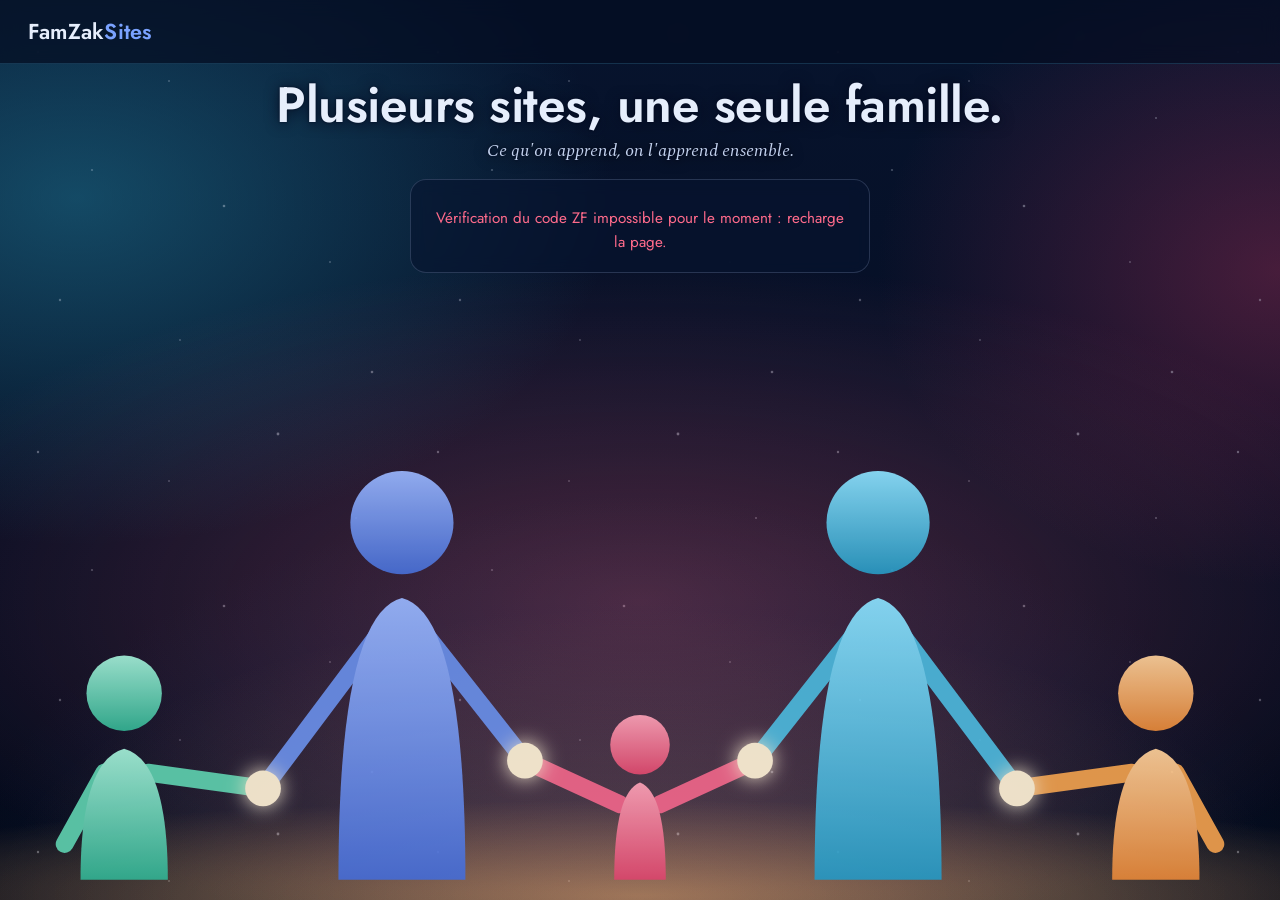
<file: index.html>
<!doctype html>
<html lang="fr">
<head>
  <meta charset="utf-8">
  <meta name="viewport" content="width=device-width, initial-scale=1, viewport-fit=cover">
  <meta name="description" content="FamZakSites : le portail de la famille qui regroupe nos sites.">
  <meta name="robots" content="noindex, nofollow">
  <title>FamZakSites</title>
  <link rel="preconnect" href="https://fonts.googleapis.com">
  <link rel="preconnect" href="https://fonts.gstatic.com" crossorigin>
  <link rel="stylesheet" href="https://fonts.googleapis.com/css2?family=Jost:wght@400;500;600&family=Spectral:ital,wght@0,400;1,400&display=swap">
  <link rel="stylesheet" href="style.css">
  <link rel="stylesheet" href="mur.css">
  <!-- Vérification des codes ZF (même liste que MathSite et RoutineSite) -->
  <script src="https://mikhub-dev.github.io/RoutineSite/famzak-verrou.js?v=6" data-portail="oui"></script>
  <!-- Mur des réussites : nombre de nouveautés dans l'en-tête -->
  <script src="https://mikhub-dev.github.io/RoutineSite/famzak-mur.js?v=1"></script>
</head>
<body>

  <!-- Fond : une famille unie, des cœurs qui montent -->
  <div class="fond" aria-hidden="true">
    <svg viewBox="0 0 1000 340" preserveAspectRatio="xMidYMax meet" xmlns="http://www.w3.org/2000/svg">
      <defs>
        <linearGradient id="gB" x1="0" y1="0" x2="0" y2="1"><stop offset="0" stop-color="#9db8ff"/><stop offset="1" stop-color="#4b6fd6"/></linearGradient>
        <linearGradient id="gC" x1="0" y1="0" x2="0" y2="1"><stop offset="0" stop-color="#8fe3ff"/><stop offset="1" stop-color="#2c9bc4"/></linearGradient>
        <linearGradient id="gO" x1="0" y1="0" x2="0" y2="1"><stop offset="0" stop-color="#ffd09a"/><stop offset="1" stop-color="#e8893a"/></linearGradient>
        <linearGradient id="gM" x1="0" y1="0" x2="0" y2="1"><stop offset="0" stop-color="#a6f0d9"/><stop offset="1" stop-color="#35b393"/></linearGradient>
        <linearGradient id="gR" x1="0" y1="0" x2="1" y2="1"><stop offset="0" stop-color="#ff6b8b"/><stop offset="1" stop-color="#ffb86b"/></linearGradient>
        <linearGradient id="gP" x1="0" y1="0" x2="0" y2="1"><stop offset="0" stop-color="#ffa3b8"/><stop offset="1" stop-color="#e0496e"/></linearGradient>
        <radialGradient id="sol"><stop offset="0" stop-color="#ffb86b" stop-opacity=".5"/><stop offset="1" stop-color="#ffb86b" stop-opacity="0"/></radialGradient>
        <radialGradient id="halo"><stop offset="0" stop-color="#ff6b8b" stop-opacity=".30"/><stop offset="1" stop-color="#ff6b8b" stop-opacity="0"/></radialGradient>
        <filter id="lueur" x="-50%" y="-50%" width="200%" height="200%">
          <feGaussianBlur stdDeviation="5" result="b"/>
          <feMerge><feMergeNode in="b"/><feMergeNode in="SourceGraphic"/></feMerge>
        </filter>
        <symbol id="coeur" viewBox="0 0 24 22"><path d="M12 21C4 14 1 10 1 6.5 1 3 3.8 1 6.5 1 9 1 11 2.5 12 4.5 13 2.5 15 1 17.5 1 20.2 1 23 3 23 6.5 23 10 20 14 12 21Z"/></symbol>
      </defs>

      <!-- lumière du foyer -->
      <ellipse cx="500" cy="338" rx="470" ry="48" fill="url(#sol)"/>
      <ellipse cx="500" cy="190" rx="410" ry="175" fill="url(#halo)"/>

      <!-- les bras : tout le monde se tient la main -->
      <g fill="none" stroke-width="9" stroke-linecap="round">
        <path d="M230 276 210 312" stroke="#5fcfae"/>
        <path d="M252 276 310 284" stroke="#5fcfae"/>
        <path d="M370 204 310 284" stroke="#6c8fe8"/>
        <path d="M390 204 442 270" stroke="#6c8fe8"/>
        <path d="M490 292 442 270" stroke="#f0668a"/>
        <path d="M510 292 558 270" stroke="#f0668a"/>
        <path d="M610 204 558 270" stroke="#4fb8dc"/>
        <path d="M630 204 690 284" stroke="#4fb8dc"/>
        <path d="M748 276 690 284" stroke="#f0a04e"/>
        <path d="M770 276 790 312" stroke="#f0a04e"/>
      </g>

      <!-- deux parents et trois enfants -->
      <g>
        <circle cx="240" cy="236" r="19" fill="url(#gM)"/>
        <path d="M218 330Q218 270 240 264 262 270 262 330Z" fill="url(#gM)"/>
        <circle cx="380" cy="150" r="26" fill="url(#gB)"/>
        <path d="M348 330Q348 196 380 188 412 196 412 330Z" fill="url(#gB)"/>
        <circle cx="500" cy="262" r="15" fill="url(#gP)"/>
        <path d="M487 330Q487 286 500 281 513 286 513 330Z" fill="url(#gP)"/>
        <circle cx="620" cy="150" r="26" fill="url(#gC)"/>
        <path d="M588 330Q588 196 620 188 652 196 652 330Z" fill="url(#gC)"/>
        <circle cx="760" cy="236" r="19" fill="url(#gO)"/>
        <path d="M738 330Q738 270 760 264 782 270 782 330Z" fill="url(#gO)"/>
      </g>

      <!-- mains jointes -->
      <g fill="#fff1d6" filter="url(#lueur)">
        <circle cx="310" cy="284" r="9"/><circle cx="442" cy="270" r="9"/><circle cx="558" cy="270" r="9"/><circle cx="690" cy="284" r="9"/>
      </g>

      <!-- petits cœurs qui montent -->
      <g>
        <g class="vole" style="--t:17s;--d:-11.84s;--dx:-18px"><use href="#coeur" x="299" y="288" width="16" height="14.7" fill="#ff5a7a"/></g>
        <g class="vole" style="--t:21s;--d:-9.51s;--dx:29px"><use href="#coeur" x="430" y="264" width="20" height="18.4" fill="#ffd09a"/></g>
        <g class="vole" style="--t:21s;--d:-10.92s;--dx:37px"><use href="#coeur" x="542" y="252" width="16" height="14.7" fill="#ffd09a"/></g>
        <g class="vole" style="--t:17s;--d:-6.49s;--dx:17px"><use href="#coeur" x="699" y="279" width="16" height="14.7" fill="#ff6b8b"/></g>
        <g class="vole" style="--t:19s;--d:-17.07s;--dx:-29px"><use href="#coeur" x="221" y="241" width="28" height="25.8" fill="#ffb86b"/></g>
        <g class="vole" style="--t:23s;--d:-11.30s;--dx:-18px"><use href="#coeur" x="261" y="216" width="22" height="20.2" fill="#ff5a7a"/></g>
        <g class="vole" style="--t:17s;--d:-4.81s;--dx:36px"><use href="#coeur" x="238" y="223" width="28" height="25.8" fill="#ffd09a"/></g>
        <g class="vole" style="--t:19s;--d:-10.06s;--dx:32px"><use href="#coeur" x="700" y="252" width="22" height="20.2" fill="#ff8fa8"/></g>
        <g class="vole" style="--t:23s;--d:-7.14s;--dx:28px"><use href="#coeur" x="807" y="211" width="22" height="20.2" fill="#ff5a7a"/></g>
        <g class="vole" style="--t:17s;--d:-15.33s;--dx:-23px"><use href="#coeur" x="779" y="259" width="36" height="33.1" fill="#ff6b8b"/></g>
      </g>
    </svg>
  </div>

  <header class="entete">
    <a class="nom-site" href="./">FamZak<b>Sites</b></a>
    <nav class="entete-liens" id="entete-liens" aria-label="Portail" hidden><a class="actif" href="./" aria-current="page">Les sites</a><a href="mur.html" id="lien-mur">Mur des réussites</a></nav>
  </header>

  <main>
    <section class="hero">
      <h1>Plusieurs sites, une seule famille.</h1>
      <p>Ce qu'on apprend, on l'apprend ensemble.</p>
    </section>

    <section class="acces" id="acces" hidden>
      <form class="acces-form" id="acces-form">
        <label for="acces-code">Ton code ZF</label>
        <div class="acces-ligne">
          <input id="acces-code" type="text" placeholder="CODE ZF" autocomplete="off" autocapitalize="characters" spellcheck="false" required>
          <button type="submit">Entrer</button>
        </div>
        <p class="acces-erreur" id="acces-erreur" role="alert"></p>
      </form>
      <p class="acces-ok" id="acces-ok" hidden></p>
    </section>

    <section class="grille" id="grille" aria-label="Les sites" hidden>
      <a class="carte math" href="https://mikhub-dev.github.io/MathSite/">
        <span class="pastille" aria-hidden="true">Ω</span>
        <h2>MathSite</h2>
        <p>Alpha Omega Math, une encyclopédie scientifique : niveaux, exercices, évaluations, axiomes et concours.</p>
        <span class="aller">Ouvrir le site →</span>
      </a>
      <a class="carte quantum" href="https://mikhub-dev.github.io/QuantumSite/">
        <span class="pastille" aria-hidden="true">ψ</span>
        <h2>QuantumSite</h2>
        <p>Aide-mémoire sur la physique quantique, les mathématiques et l'informatique : fiches, spin, solide, quasiparticules et dictionnaire.</p>
        <span class="aller">Ouvrir le site →</span>
      </a>
      <a class="carte routine" href="https://mikhub-dev.github.io/RoutineSite/">
        <span class="pastille" aria-hidden="true">30'</span>
        <h2>RoutineSite</h2>
        <p>Un rituel de 30 minutes par jour : deux parcours de 100 jours, Probabilités et Technologie numérique.</p>
        <span class="aller">Ouvrir le site →</span>
      </a>
      <a class="carte culture" href="https://mikhub-dev.github.io/CultureGSite/">
        <span class="pastille" aria-hidden="true">G</span>
        <h2>CultureGSite</h2>
        <p>Neuf thèmes et des fiches de lecture : santé, économie, sciences, informatique, études, philosophie et langue.</p>
        <span class="aller">Ouvrir le site →</span>
      </a>
      <a class="carte ia" href="https://mikhub-dev.github.io/IASite/">
        <span class="pastille" aria-hidden="true">∇</span>
        <h2>IASite</h2>
        <p>Construire une IA de zéro : le micro-GPT en 15 étapes, l'attention, les agents et le MCP, avec ateliers, frise et dictionnaire.</p>
        <span class="aller">Ouvrir le site →</span>
      </a>
      <a class="carte morpho" href="https://mikhub-dev.github.io/MorphoSite/">
        <span class="pastille" aria-hidden="true">φ</span>
        <h2>MorphoSite</h2>
        <p>Les mathématiques des transformations : 32 projets concrets, du drone au GPS, avec les questions à se poser, des réponses simples et les maths derrière.</p>
        <span class="aller">Ouvrir le site →</span>
      </a>
    </section>
  </main>

  <script>
  /* Verrou simple : les sites ne s'ouvrent qu'avec un code ZF existant (voir famzak-verrou.js sur RoutineSite).
     Le code est gardé sur l'appareil. Il n'est jamais mis dans un lien : au clic vers un site, un jeton chiffré de 5 minutes
     (donné par le serveur de RoutineSite) est joint à l'adresse et effacé à l'arrivée. */
  (function () {
    var V = window.FamZakVerrou;
    var acces = document.getElementById("acces"), form = document.getElementById("acces-form"), ok = document.getElementById("acces-ok");
    var grille = document.getElementById("grille"), erreur = document.getElementById("acces-erreur"), champ = document.getElementById("acces-code");
    var CLASSES = { "5e": "5e", "seconde": "Seconde", "famille": "Famille" };
    var retour = new URLSearchParams(location.search).get("retour");
    if (retour && !/^https:\/\/mikhub-dev\.github\.io\//.test(retour)) retour = null;   // retour seulement vers les sites de la famille
    var relie = false;
    function ouvrir(a) {
      if (retour) { V.aller(retour, a, null, true); return; }
      if (!relie && V.relier) { relie = true; V.relier(V.SITES, V.lire); }   // liens propres, jeton ajouté au clic
      form.hidden = true; ok.hidden = false; grille.hidden = false;
      murNouveautes();
      // Affiche le prénom (déchiffré avec le code par famzak-verrou.js), jamais le code ZF.
      ok.innerHTML = "Connecté : <b id=\"acces-nom\"></b> (" + (CLASSES[a.classe] || a.classe) + ") · <button type=\"button\" id=\"acces-changer\">Changer de code</button>";
      var nom = document.getElementById("acces-nom");
      nom.textContent = a.prenom || "…";
      if (!a.prenom && V.prenom) V.prenom(a.code).then(function (p) { nom.textContent = p || "code ZF valide"; });
      // Changer de code = se déconnecter partout : le portail oublie le code, puis les 6 sites l'oublient aussi (#fz-sortie)
      document.getElementById("acces-changer").onclick = function () { V.oublier(); location.href = "https://mikhub-dev.github.io/RoutineSite/#fz-sortie"; };
    }
    // Lien vers le mur des réussites, avec le nombre de réussites des autres arrivées depuis la dernière visite du mur.
    function murNouveautes() {
      $liens.hidden = false;
      var M = window.FamZakMur; if (!M) return;
      var vu = ""; try { vu = localStorage.getItem("famzak:mur:vu") || ""; } catch (e) {}
      M.lire(60).then(function (d) {
        var n = (d.reussites || []).filter(function (r) { return !r.moi && !r.cache && (!vu || r.date > vu); }).length;
        if (!n) return;
        var s = document.createElement("span"); s.className = "nouveau"; s.textContent = n > 9 ? "9+" : String(n);
        s.title = n + " nouvelle" + (n > 1 ? "s" : "") + " réussite" + (n > 1 ? "s" : "") + " de la famille";
        document.getElementById("lien-mur").appendChild(s);
      }, function () {});
    }
    var $liens = document.getElementById("entete-liens");
    if (!V) {   // vérification indisponible (réseau) : rien ne s'ouvre sans code ZF
      acces.hidden = false; form.innerHTML = "<p class=\"acces-erreur\">Vérification du code ZF impossible pour le moment : recharge la page.</p>"; return;
    }
    acces.hidden = false;
    if (retour) { var p = document.createElement("p"); p.className = "acces-info"; p.textContent = "Entre ton code ZF pour continuer vers la page demandée."; form.insertBefore(p, form.firstChild); }
    form.addEventListener("submit", function (e) {
      e.preventDefault(); erreur.textContent = "";
      V.verifier(champ.value).then(function (a) {
        if (!a) { erreur.textContent = "Ce code ZF n'existe pas. Vérifie-le et réessaie."; champ.select(); return; }
        V.ecrire(a); ouvrir(a);
      });
    });
    // Déconnexion faite sur un site (ou retour de la déconnexion des sites) : on oublie le code ici aussi
    if (/(^#|&)fz-sortie(&|$)/.test(location.hash)) {
      V.oublier();
      try { history.replaceState(null, "", location.pathname + location.search); } catch (e) {}
      champ.focus(); return;
    }
    // Accès venu d'un des 6 sites (lien « ← FamZakSites ») : #fz=j.<jeton>
    var recu = V.lireAdresse ? V.lireAdresse() : undefined;
    if (recu !== undefined) {
      recu.then(function (a) { if (a) { V.ecrire(a); ouvrir(a); } else { var d = V.lire(); if (d) ouvrir(d); else champ.focus(); } });
      return;
    }
    var deja = V.lire();
    if (deja) ouvrir(deja); else champ.focus();
  })();
  </script>

</body>
</html>
</file>
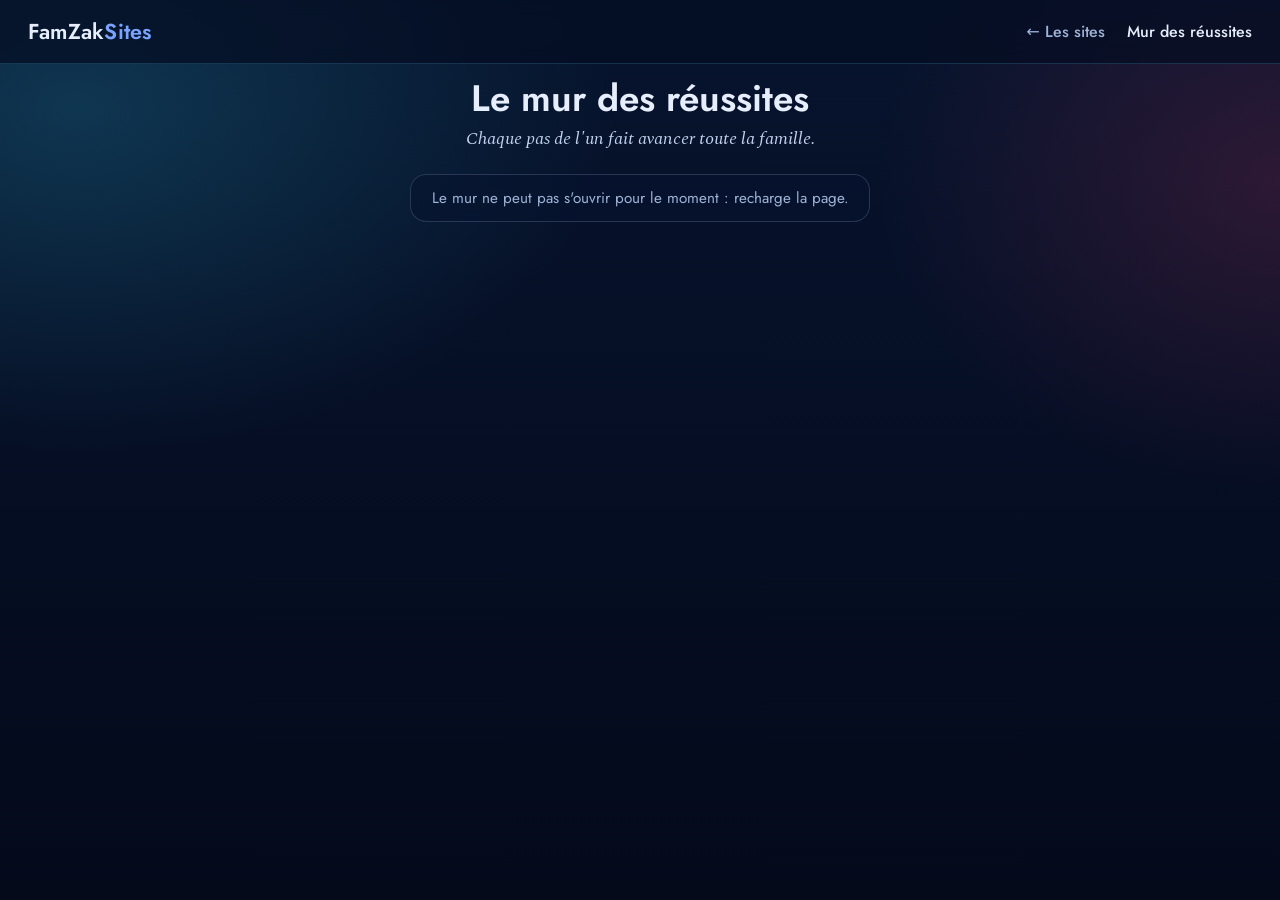
<file: mur.html>
<!doctype html>
<html lang="fr">
<head>
  <meta charset="utf-8">
  <meta name="viewport" content="width=device-width, initial-scale=1, viewport-fit=cover">
  <meta name="description" content="Le mur des réussites de la famille FamZakSites.">
  <meta name="robots" content="noindex, nofollow">
  <title>Mur des réussites · FamZakSites</title>
  <link rel="preconnect" href="https://fonts.googleapis.com">
  <link rel="preconnect" href="https://fonts.gstatic.com" crossorigin>
  <link rel="stylesheet" href="https://fonts.googleapis.com/css2?family=Jost:wght@400;500;600&family=Spectral:ital,wght@0,400;1,400&display=swap">
  <link rel="stylesheet" href="style.css">
  <link rel="stylesheet" href="mur.css">
  <!-- Vérification des codes ZF (même liste que MathSite et RoutineSite) -->
  <script src="https://mikhub-dev.github.io/RoutineSite/famzak-verrou.js?v=6" data-portail="oui"></script>
  <!-- Mur des réussites : lecture, « Bravo », cacher (serveur de RoutineSite) -->
  <script src="https://mikhub-dev.github.io/RoutineSite/famzak-mur.js?v=1"></script>
</head>
<body class="page-mur">

  <header class="entete">
    <a class="nom-site" href="./">FamZak<b>Sites</b></a>
    <nav class="entete-liens" aria-label="Portail"><a href="./">← Les sites</a><a class="actif" href="mur.html" aria-current="page">Mur des réussites</a></nav>
  </header>

  <main>
    <p class="mur-connecte" id="connecte" hidden></p>
    <header class="mur-tete">
      <h1>Le mur des réussites</h1>
      <p>Chaque pas de l'un fait avancer toute la famille.</p>
    </header>

    <section class="acces" id="acces" hidden>
      <p class="acces-ok" id="acces-message"></p>
    </section>

    <div id="mur" hidden>
      <div class="mur-filtres" role="toolbar" aria-label="Filtrer le mur">
        <div class="filtres-ligne" id="filtre-prenoms"></div>
        <div class="filtres-ligne" id="filtre-sites"></div>
      </div>
      <div class="mur-corps">
        <aside class="mur-cote" aria-label="La famille cette semaine">
          <div class="bloc defi" id="defi"></div>
          <div class="bloc" id="series"></div>
          <div class="bloc" id="mois"></div>
        </aside>
        <div class="fil" id="fil" aria-live="polite"></div>
      </div>
    </div>
  </main>

  <script>
  /* Mur des réussites : lit le mur sur le serveur de RoutineSite (famzak-mur.js) avec le code ZF gardé par le portail.
     N'affiche que des prénoms : le serveur ne renvoie jamais de code ZF. */
  (function () {
    var V = window.FamZakVerrou, M = window.FamZakMur;
    var $ = function (id) { return document.getElementById(id); };
    var CLASSES = { "5e": "5e", "seconde": "Seconde", "famille": "Famille" };
    var ORDRE = ["mathsite", "quantumsite", "routinesite", "culturegsite", "iasite", "morphosite"];
    var CLASSE_SITE = { mathsite: "s-math", quantumsite: "s-quantum", routinesite: "s-routine", culturegsite: "s-culture", iasite: "s-ia", morphosite: "s-morpho" };
    // Couleurs des cinq personnages du fond de l'accueil ; un autre prénom prend une couleur calculée.
    var TEINTES = [["#a6f0d9", "#35b393"], ["#9db8ff", "#4b6fd6"], ["#8fe3ff", "#2c9bc4"], ["#ffa3b8", "#e0496e"], ["#ffd09a", "#e8893a"]];
    var PLACE = { MARC: 0, MIKAEL: 1, PAPA: 2, VIKA: 3, MAXIME: 4 };
    var COEUR = '<svg viewBox="0 0 24 22" aria-hidden="true"><path d="M12 21C4 14 1 10 1 6.5 1 3 3.8 1 6.5 1 9 1 11 2.5 12 4.5 13 2.5 15 1 17.5 1 20.2 1 23 3 23 6.5 23 10 20 14 12 21Z"/></svg>';
    var esc = M ? M.esc : function (s) { return String(s); };
    var donnees = null, filtrePrenom = "", filtreSite = "", montres = 30;

    function teinte(p) {
      var i = PLACE[p];
      if (i === undefined) { i = 0; for (var k = 0; k < p.length; k++) i = (i * 31 + p.charCodeAt(k)) % TEINTES.length; }
      return "linear-gradient(" + TEINTES[i][0] + ", " + TEINTES[i][1] + ")";
    }
    var INITIALES = { MARC: "Ma", MIKAEL: "Mi", PAPA: "Pa", VIKA: "Vi", MAXIME: "Mx" };
    function initiales(p) { return INITIALES[p] || (p.length > 2 ? p.charAt(0) + p.charAt(1).toLowerCase() : p); }
    function avatar(p) { return '<span class="av" style="--av:' + teinte(p) + '" aria-hidden="true">' + esc(initiales(p)) + "</span>"; }
    function message(t) { $("mur").hidden = true; $("acces").hidden = false; $("acces-message").innerHTML = t; }

    function jourDe(iso) {
      var d = new Date(iso), auj = new Date(), hier = new Date(); hier.setDate(auj.getDate() - 1);
      var long = d.toLocaleDateString("fr-FR", { weekday: "long", day: "numeric", month: "long" });
      if (d.toDateString() === auj.toDateString()) return "Aujourd'hui · " + long;
      if (d.toDateString() === hier.toDateString()) return "Hier · " + long;
      return long.charAt(0).toUpperCase() + long.slice(1);
    }
    function heure(iso) {
      var d = new Date(iso), auj = new Date();
      if (d.toDateString() === auj.toDateString()) return M.ilYa(iso);
      return "à " + d.toLocaleTimeString("fr-FR", { hour: "2-digit", minute: "2-digit" }).replace(":", " h ");
    }

    function filtres() {
      var prenoms = [];
      donnees.reussites.forEach(function (r) { if (prenoms.indexOf(r.prenom) < 0) prenoms.push(r.prenom); });
      donnees.series.forEach(function (s) { if (prenoms.indexOf(s.prenom) < 0) prenoms.push(s.prenom); });
      prenoms.sort(function (a, b) { return (PLACE[a] === undefined ? 9 : PLACE[a]) - (PLACE[b] === undefined ? 9 : PLACE[b]) || a.localeCompare(b); });
      $("filtre-prenoms").innerHTML = '<button type="button" class="puce" data-p="" aria-pressed="' + (!filtrePrenom) + '">Toute la famille</button>' +
        prenoms.map(function (p) { return '<button type="button" class="puce" data-p="' + esc(p) + '" aria-pressed="' + (filtrePrenom === p) + '">' + avatar(p) + esc(p) + "</button>"; }).join("");
      $("filtre-sites").innerHTML = '<button type="button" class="puce" data-s="" aria-pressed="' + (!filtreSite) + '">Tous les sites</button>' +
        ORDRE.map(function (s) { return '<button type="button" class="puce ' + CLASSE_SITE[s] + '" data-s="' + s + '" aria-pressed="' + (filtreSite === s) + '"><i></i>' + M.SITES[s].nom + "</button>"; }).join("");
    }

    function fil() {
      var liste = donnees.reussites.filter(function (r) { return (!filtrePrenom || r.prenom === filtrePrenom) && (!filtreSite || r.site === filtreSite); });
      if (!liste.length) {
        $("fil").innerHTML = '<p class="mur-vide">' + (donnees.reussites.length ? "Rien pour ce filtre pour le moment." : "Le mur est encore vide : la prochaine réussite de la famille s'affichera ici.") + "</p>";
        return;
      }
      var h = "", jour = "";
      liste.slice(0, montres).forEach(function (r) {
        var j = jourDe(r.date);
        if (j !== jour) { jour = j; h += '<h2 class="jour">' + esc(j) + "</h2>"; }
        var s = M.SITES[r.site] || { nom: r.site, symbole: "•" };
        var medaille = r.grande && !/badge/.test(r.texte) ? (r.site === "mathsite" ? "🏆" : "🏅") : "";
        h += '<article class="reussite ' + (CLASSE_SITE[r.site] || "") + (r.grande ? " grande" : "") + (r.cache ? " cachee" : "") + '">' +
          '<span class="pastille" aria-hidden="true">' + esc(s.symbole) + "</span>" +
          '<div class="r-corps"><p class="r-titre"><b>' + esc(r.prenom) + "</b> " + M.texteHtml(r.texte) + "</p>" +
          '<p class="r-meta"><span class="r-site">' + esc(s.nom) + "</span>" + (r.detail ? " · " + M.texteHtml(r.detail) : "") + " · " + esc(heure(r.date)) + (r.cache ? " · cachée aux autres" : "") + "</p></div>" +
          (medaille ? '<span class="r-medaille" aria-hidden="true">' + medaille + "</span>" : "") +
          '<div class="r-actions">' +
          (r.moi
            ? (r.bravos ? '<span class="bravo recu" title="Les « Bravo » de la famille">' + COEUR + '<span class="bravo-mot">Bravo · </span>' + r.bravos + "</span>" : "") +
              '<button type="button" class="r-cacher" data-cacher="' + esc(r.id) + '" data-etat="' + (r.cache ? "1" : "") + '" title="' + (r.cache ? "Remontrer cette réussite à la famille" : "Cacher cette réussite aux autres") + '">' + (r.cache ? "👁" : "🙈") + '<span class="r-cacher-mot"> ' + (r.cache ? "Remontrer" : "Cacher") + "</span></button>"
            : '<button type="button" class="bravo" data-bravo="' + esc(r.id) + '" aria-pressed="' + r.jaiDitBravo + '" aria-label="Dire bravo à ' + esc(r.prenom) + '">' + COEUR + '<span class="bravo-mot">Bravo' + (r.bravos ? " · " : "") + "</span>" + (r.bravos || "") + "</button>") +
          "</div></article>";
      });
      if (liste.length > montres) h += '<button type="button" class="voir-plus" id="voir-plus">Voir les réussites plus anciennes</button>';
      h += '<p class="mur-note">Seuls les prénoms apparaissent sur le mur. Chacun peut cacher une de ses réussites.</p>';
      $("fil").innerHTML = h;
    }

    function cote() {
      var d = donnees.defi, pct = Math.min(100, Math.round(d.fait / d.but * 100));
      var reste = Math.max(0, d.but - d.fait);
      var parts = Object.keys(d.parPrenom).sort(function (a, b) { return d.parPrenom[b] - d.parPrenom[a]; });
      $("defi").innerHTML = '<p class="bloc-titre">Défi de la famille · cette semaine</p>' +
        '<p class="defi-but"><b>' + d.but + " réussites</b> ensemble, tous sites confondus</p>" +
        '<div class="jauge" role="img" aria-label="' + d.fait + " sur " + d.but + '"><span style="width:' + pct + '%"></span></div>' +
        '<p class="defi-chiffre"><b>' + d.fait + "</b> / " + d.but + " · " + (reste ? "encore " + reste + " d'ici dimanche" : "défi réussi, bravo à tous ! 🎉") + "</p>" +
        (parts.length ? '<div class="defi-part">' + parts.map(function (p) { return "<span>" + avatar(p) + d.parPrenom[p] + "</span>"; }).join("") + "</div>" : "");
      $("series").innerHTML = '<p class="bloc-titre">Séries en cours (RoutineSite)</p>' +
        (donnees.series.length ? '<ol class="series">' + donnees.series.map(function (s) {
          return '<li class="' + (s.jours ? "" : "eteinte") + '">' + avatar(s.prenom) + esc(s.prenom) + "<b>" + (s.jours ? "🔥 " + s.jours : "à relancer") + "</b></li>";
        }).join("") + "</ol>" : '<p class="mur-note" style="text-align:left">Les séries de jours d\'affilée s\'afficheront ici.</p>');
      var m = donnees.mois, mois = new Date().toLocaleDateString("fr-FR", { month: "long" });
      $("mois").innerHTML = '<p class="bloc-titre">Réussites en ' + esc(mois) + " · " + m.total + "</p>" +
        (m.total ? '<div class="barre-sites" role="img" aria-label="Répartition par site">' + ORDRE.filter(function (s) { return m.parSite[s]; }).map(function (s) { return '<span class="' + CLASSE_SITE[s] + '" style="flex:' + m.parSite[s] + '"></span>'; }).join("") + "</div>" : "") +
        '<ul class="legende">' + ORDRE.map(function (s) { return '<li class="' + CLASSE_SITE[s] + '"><i></i>' + M.SITES[s].nom + " " + (m.parSite[s] || 0) + "</li>"; }).join("") + "</ul>";
    }

    function rendre() { filtres(); fil(); cote(); }
    function charger() {
      return M.lire(300).then(function (d) {
        donnees = d;
        $("acces").hidden = true; $("mur").hidden = false;
        rendre();
        try { localStorage.setItem("famzak:mur:vu", new Date().toISOString()); } catch (e) {}
      }, function () { message("Le mur ne répond pas pour le moment. Réessaie dans un instant."); });
    }

    document.addEventListener("click", function (e) {
      var b = e.target.closest("button");
      if (!b || !donnees) return;
      if (b.hasAttribute("data-p")) { filtrePrenom = b.getAttribute("data-p"); montres = 30; rendre(); }
      else if (b.hasAttribute("data-s")) { filtreSite = b.getAttribute("data-s"); montres = 30; rendre(); }
      else if (b.id === "voir-plus") { montres += 30; fil(); }
      else if (b.hasAttribute("data-bravo")) {
        var r = donnees.reussites.filter(function (x) { return x.id === b.getAttribute("data-bravo"); })[0];
        if (!r) return;
        b.disabled = true;
        M.bravo(r.id).then(function (x) { r.bravos = x.bravos; r.jaiDitBravo = x.jaiDitBravo; fil(); }, function () { b.disabled = false; });
      } else if (b.hasAttribute("data-cacher")) {
        var id = b.getAttribute("data-cacher"), remontrer = b.getAttribute("data-etat") === "1";
        b.disabled = true;
        M.cacher(id, !remontrer).then(charger, function () { b.disabled = false; });
      }
    });

    if (!V || !M) { message("Le mur ne peut pas s'ouvrir pour le moment : recharge la page."); return; }
    function ouvrir(a) {
      $("connecte").hidden = false;
      $("connecte").innerHTML = "Connecté : <b></b> (" + esc(CLASSES[a.classe] || a.classe) + ")";
      $("connecte").querySelector("b").textContent = a.prenom || "…";
      if (!a.prenom && V.prenom) V.prenom(a.code).then(function (p) { $("connecte").querySelector("b").textContent = p || "code ZF valide"; });
      if (V.relier) V.relier(V.SITES, V.lire);   // liens vers les sites : jeton ajouté au clic
      charger();
    }
    // Arrivée depuis un site (lien « Voir le mur des réussites ») : #fz=j.<jeton>
    var recu = V.lireAdresse ? V.lireAdresse() : undefined;
    var sansCode = function () { message('Entre d\'abord ton code ZF sur <a href="./" style="color:var(--bleu)">l\'accueil du portail</a>, puis reviens ici.'); };
    if (recu !== undefined) {
      recu.then(function (a) { if (a) { V.ecrire(a); ouvrir(a); } else { var d = V.lire(); if (d) ouvrir(d); else sansCode(); } });
      return;
    }
    var deja = V.lire();
    if (deja) ouvrir(deja); else sansCode();
  })();
  </script>

</body>
</html>
</file>
<file: style.css>
/* FamZakSites — même identité que QuantumSite, MathSite, CultureGSite et IASite :
   fond nuit étoilé, en-tête fixe flou, cartes en verre, Jost et Spectral,
   bleu #7aa2ff, cyan #5fd4ff, menthe #7ee0c3, orange #ffb86b, rose #ff6b8b. */
:root {
  color-scheme: dark;
  --nuit: #050d22; --nuit-voile: rgba(5, 13, 34, .72);
  --texte: #e6eefc; --texte-doux: #9fb3d6;
  --cyan: #5fd4ff; --bleu: #7aa2ff; --menthe: #7ee0c3; --orange: #ffb86b; --rose: #ff6b8b; --violet: #a78bfa;
  --verre: rgba(8, 20, 48, .62); --verre-clair: rgba(10, 24, 56, .72); --trait: rgba(159, 179, 214, .22);
  --f-ui: "Jost", "Segoe UI", system-ui, sans-serif;
  --f-serif: "Spectral", Georgia, serif;
  --entete-h: calc(64px + env(safe-area-inset-top, 0px));
}

*, *::before, *::after { box-sizing: border-box; }

body {
  margin: 0;
  background: var(--nuit);
  color: var(--texte);
  font: 17px/1.6 var(--f-ui);
  -webkit-text-size-adjust: 100%;
}

/* Ciel : étoiles, lueur bleue à gauche, rose à droite, chaleur du foyer en bas */
body::before {
  content: "";
  position: fixed; inset: 0; z-index: -2; pointer-events: none;
  background:
    url("data:image/svg+xml,%3Csvg xmlns='http://www.w3.org/2000/svg' width='400' height='400'%3E%3Cg fill='%23e6eefc'%3E%3Ccircle cx='38' cy='52' r='1.2' fill-opacity='.35'/%3E%3Ccircle cx='169' cy='81' r='1' fill-opacity='.25'/%3E%3Ccircle cx='278' cy='34' r='1.4' fill-opacity='.4'/%3E%3Ccircle cx='356' cy='118' r='1' fill-opacity='.3'/%3E%3Ccircle cx='92' cy='170' r='1.1' fill-opacity='.28'/%3E%3Ccircle cx='224' cy='206' r='1.3' fill-opacity='.35'/%3E%3Ccircle cx='330' cy='262' r='1' fill-opacity='.25'/%3E%3Ccircle cx='60' cy='300' r='1.2' fill-opacity='.3'/%3E%3Ccircle cx='180' cy='340' r='1' fill-opacity='.25'/%3E%3Ccircle cx='372' cy='372' r='1.3' fill-opacity='.35'/%3E%3C/g%3E%3C/svg%3E"),
    radial-gradient(60% 55% at 6% 22%, rgba(31, 120, 150, .55), transparent 70%),
    radial-gradient(45% 50% at 100% 30%, rgba(160, 45, 85, .42), transparent 70%),
    radial-gradient(70% 45% at 50% 100%, rgba(255, 150, 80, .24), transparent 72%),
    radial-gradient(70% 60% at 50% 100%, rgba(22, 60, 110, .5), transparent 75%),
    linear-gradient(180deg, #07142e 0%, #050d22 60%, #040a1a 100%);
}

/* La famille est le fond d'écran : grande, centrée, fixe, derrière les vignettes */
.fond {
  position: fixed; inset: 0; z-index: -1;
  overflow: hidden; pointer-events: none;
  display: flex; justify-content: center; align-items: flex-end;
}
.fond svg { flex: none; width: min(155vw, 255vh); height: auto; display: block; opacity: .92; overflow: visible; }
/* Cœurs qui s'élèvent de la famille jusqu'en haut de l'écran, en se balançant */
.vole {
  transform-box: fill-box; transform-origin: center;
  opacity: 0;
  animation: monte var(--t, 8s) ease-in-out infinite;
  animation-delay: var(--d, 0s);
}
@keyframes monte {
  0%   { transform: translate(0, 12px) scale(.7); opacity: 0; }
  12%  { opacity: .95; }
  50%  { transform: translate(var(--dx, 16px), -150px) scale(1); opacity: .9; }
  100% { transform: translate(calc(var(--dx, 16px) * -.6), -330px) scale(1.15); opacity: 0; }
}
/* En-tête */
.entete {
  position: fixed; inset: 0 0 auto 0; z-index: 10;
  height: var(--entete-h);
  display: flex; align-items: center;
  padding: env(safe-area-inset-top, 0px) max(1.75rem, env(safe-area-inset-right, 0px)) 0 max(1.75rem, env(safe-area-inset-left, 0px));
  background: var(--nuit-voile);
  backdrop-filter: blur(10px); -webkit-backdrop-filter: blur(10px);
  border-bottom: 1px solid rgba(95, 212, 255, .18);
}
.nom-site { font: 600 1.35rem/1 var(--f-ui); letter-spacing: .01em; color: var(--texte); text-decoration: none; }
.nom-site b { color: var(--bleu); font-weight: 600; }
.nom-site:focus-visible { outline: 2px solid var(--cyan); outline-offset: 4px; border-radius: 2px; }

main {
  max-width: 920px; margin: 0 auto;
  padding: calc(var(--entete-h) + 2.2rem) 1.25rem 3rem;
}
@media (min-width: 1000px) { main { max-width: 1120px; } }

.hero { text-align: center; margin-bottom: 2rem; text-shadow: 0 1px 14px rgba(5, 13, 34, .95), 0 0 3px rgba(5, 13, 34, .8); }
.hero h1 {
  margin: 0; font: 600 clamp(2rem, 6vw, 3.1rem)/1.1 var(--f-ui);
  letter-spacing: -.01em; text-wrap: balance;
}
.hero p {
  margin: .8rem 0 0; font: italic 400 1.2rem/1.4 var(--f-serif); color: #c3d2ee;
}

/* Cartes en verre */
.grille { display: grid; gap: 1rem; grid-template-columns: 1fr; }
@media (min-width: 700px)  { .grille { grid-template-columns: repeat(2, 1fr); } }
/* 6 sites : 2 colonnes (une carte seule serait centrée), puis 3 + 3 sur grand écran */
@media (min-width: 700px) and (max-width: 999px) { .carte:last-child:nth-child(odd) { grid-column: 1 / -1; justify-self: center; width: calc(50% - .5rem); } }
@media (min-width: 1000px) {
  .grille { grid-template-columns: repeat(6, 1fr); }
  .carte { grid-column: span 2; }
}

.carte {
  --tc: var(--bleu);
  display: flex; flex-direction: column; gap: .5rem;
  padding: 1.4rem 1.5rem;
  border: 1px solid var(--trait); border-radius: 12px;
  /* pas de flou : les personnages restent nets derrière les vignettes */
  background: rgba(6, 16, 40, .5);
  text-shadow: 0 1px 6px rgba(5, 13, 34, .9), 0 0 2px rgba(5, 13, 34, .8);
  color: inherit; text-decoration: none;
  transition: border-color .2s, background-color .2s, transform .2s;
}
.carte:hover, .carte:focus-visible { border-color: var(--tc); background: var(--verre-clair); transform: translateY(-2px); }
.carte:focus-visible { outline: 2px solid var(--tc); outline-offset: 3px; }
.carte.math    { --tc: var(--bleu); }
.carte.quantum { --tc: var(--cyan); }
.carte.routine { --tc: var(--orange); }
.carte.culture { --tc: var(--menthe); }
.carte.ia      { --tc: var(--rose); }
.carte.morpho  { --tc: var(--violet); }

.pastille {
  display: inline-grid; place-items: center;
  width: 46px; height: 46px; border-radius: 50%;
  border: 1.5px solid var(--tc); color: var(--tc);
  font: 500 1.3rem/1 var(--f-serif);
  box-shadow: 0 0 14px color-mix(in srgb, var(--tc) 40%, transparent);
}
.carte h2 { margin: .35rem 0 0; font: 500 1.3rem/1.2 var(--f-ui); }
.carte p { margin: 0; flex: 1; color: var(--texte-doux); font-size: .97rem; line-height: 1.5; }
.aller { margin-top: .4rem; color: var(--tc); font-weight: 500; }

@media (max-width: 480px) { body { font-size: 16px; } .hero p { font-size: 1.1rem; } }
/* Écrans peu hauts (portables, Chromebook) : tout le portail tient dans l'écran, liens compris */
@media (min-width: 1000px) and (max-height: 900px) {
  main { max-width: 1240px; padding-top: calc(var(--entete-h) + .9rem); padding-bottom: 1rem; }
  .hero { margin-bottom: 1rem; }
  .hero h1 { font-size: clamp(1.8rem, 6.2vh, 3.1rem); }
  .hero p { margin-top: .35rem; font-size: 1.1rem; }
  .grille { gap: .8rem; }
  .carte { padding: 1rem 1.3rem; gap: .35rem; }
  .pastille { width: 40px; height: 40px; font-size: 1.15rem; }
  .carte h2 { margin-top: .15rem; font-size: 1.2rem; }
  .carte p { font-size: .93rem; line-height: 1.45; }
  .aller { margin-top: .2rem; }
}
@media (min-width: 1000px) and (max-height: 640px) {
  .hero p { display: none; }
  .hero h1 { font-size: 1.7rem; }
  .carte { padding: .8rem 1.2rem; }
  .pastille { width: 34px; height: 34px; font-size: 1rem; }
  .carte p { font-size: .88rem; line-height: 1.4; }
}
@media (prefers-reduced-motion: reduce) {
  .carte { transition: none; }
  .vole { animation: none; opacity: .7; transform: translateY(-60px); }
}

/* Verrou : code ZF */
.acces { max-width: 460px; margin: 0 auto 2rem; text-align: center; }
.acces-form, .acces-ok { background: var(--verre); border: 1px solid var(--trait); border-radius: 16px; padding: 1.1rem 1.25rem; backdrop-filter: blur(8px); -webkit-backdrop-filter: blur(8px); }
.acces-form label { display: block; font-weight: 600; margin-bottom: .55rem; }
.acces-info { margin: 0 0 .6rem; color: var(--texte-doux); font-size: .95rem; }
.acces-ligne { display: flex; gap: .5rem; }
.acces-ligne input { flex: 1; min-width: 0; font: 500 1.05rem var(--f-ui); letter-spacing: .08em; text-transform: uppercase; padding: .6rem .8rem; border-radius: 10px; border: 1px solid var(--trait); background: rgba(5, 13, 34, .7); color: var(--texte); }
.acces-ligne input:focus { outline: 2px solid var(--cyan); outline-offset: 1px; }
.acces-ligne button, .acces-ok button { font: 600 1rem var(--f-ui); cursor: pointer; border-radius: 10px; border: 1px solid var(--bleu); }
.acces-ligne button { padding: .6rem 1.1rem; background: var(--bleu); color: #071433; }
.acces-ok { margin: 0; padding: .7rem 1rem; font-size: .95rem; color: var(--texte-doux); }
.acces-ok b { color: var(--texte); letter-spacing: .05em; }
.acces-ok button { background: transparent; color: var(--bleu); padding: .15rem .6rem; font-size: .9rem; }
.acces-erreur { min-height: 1.2em; margin: .5rem 0 0; color: var(--rose); font-size: .95rem; }
[hidden] { display: none !important; }
</file>
<file: mur.css>
/* Mur des réussites de la famille (mur.html) et lien de l'en-tête (index.html). Même charte que style.css. */
.entete { justify-content: space-between; }
.entete-liens { display: flex; gap: 1.4rem; font: 500 1rem var(--f-ui); }
.entete-liens a { color: var(--texte-doux); text-decoration: none; display: inline-flex; align-items: center; gap: .4rem; }
.entete-liens a:hover, .entete-liens a.actif { color: var(--texte); }
.nouveau { display: inline-grid; place-items: center; min-width: 1.3rem; height: 1.3rem; padding: 0 .3rem; border-radius: 999px; background: var(--rose); color: #2a0612; font-size: .78rem; font-weight: 600; }

/* Page du mur : fond calme, sans la famille ni les cœurs de l'accueil */
body.page-mur::before {
  background:
    radial-gradient(60% 55% at 6% 12%, rgba(31, 120, 150, .35), transparent 70%),
    radial-gradient(45% 50% at 100% 20%, rgba(160, 45, 85, .25), transparent 70%),
    linear-gradient(180deg, #07142e 0%, #050d22 60%, #040a1a 100%);
}

.s-math    { --tc: var(--bleu); }
.s-quantum { --tc: var(--cyan); }
.s-routine { --tc: var(--orange); }
.s-culture { --tc: var(--menthe); }
.s-ia      { --tc: var(--rose); }
.s-morpho  { --tc: var(--violet); }

.av { display: inline-grid; place-items: center; width: 1.5rem; height: 1.5rem; border-radius: 50%; font: 600 .66rem/1 var(--f-ui); font-style: normal; color: #061226; flex: none; background: var(--av, linear-gradient(#c9d6ee, #8a9cc0)); }

.mur-connecte { margin: 0 0 .6rem; text-align: right; font-size: .88rem; color: var(--texte-doux); }
.mur-connecte b { color: var(--texte); letter-spacing: .05em; }
.mur-tete { text-align: center; margin-bottom: 1.3rem; }
.mur-tete h1 { margin: 0; font: 600 clamp(1.6rem, 4.4vw, 2.3rem)/1.15 var(--f-ui); }
.mur-tete p { margin: .4rem 0 0; font: italic 400 1.15rem/1.4 var(--f-serif); color: #c3d2ee; }

.mur-filtres { display: flex; flex-direction: column; gap: .5rem; align-items: center; margin-bottom: 1.3rem; }
.filtres-ligne { display: flex; flex-wrap: wrap; gap: .45rem; justify-content: center; }
.puce { display: inline-flex; align-items: center; gap: .4rem; font: 500 .9rem/1 var(--f-ui); color: var(--texte-doux); padding: .42rem .8rem; border-radius: 999px; border: 1px solid var(--trait); background: rgba(6,16,40,.72); cursor: pointer; }
.puce .av { width: 1.35rem; height: 1.35rem; font-size: .6rem; margin-left: -.35rem; }
.puce i { width: .6rem; height: .6rem; border-radius: 50%; background: var(--tc); box-shadow: 0 0 8px var(--tc); }
.puce[aria-pressed="true"] { color: #071433; background: var(--bleu); border-color: var(--bleu); }
.puce:focus-visible { outline: 2px solid var(--cyan); outline-offset: 2px; }

.mur-corps { display: grid; gap: 1.1rem; grid-template-columns: 1fr; }
@media (min-width: 900px) { .mur-corps { grid-template-columns: minmax(0, 1fr) 300px; } }
.mur-cote { order: 2; display: flex; flex-direction: column; gap: .8rem; }

.fil { display: flex; flex-direction: column; gap: .6rem; }
.jour { margin: .6rem 0 .1rem; font: 600 .82rem/1.2 var(--f-ui); letter-spacing: .08em; text-transform: uppercase; color: var(--texte-doux); }
.jour:first-child { margin-top: 0; }
.reussite {
  position: relative; display: flex; align-items: center; gap: .9rem;
  padding: .85rem 1rem .85rem 1.1rem;
  background: rgba(6,16,40,.8); border: 1px solid var(--trait); border-radius: 12px;
  box-shadow: inset 3px 0 0 var(--tc);
}
.reussite.grande { border-color: color-mix(in srgb, var(--tc) 55%, transparent); background: linear-gradient(100deg, color-mix(in srgb, var(--tc) 16%, rgba(6,16,40,.86)), rgba(6,16,40,.86) 60%); box-shadow: inset 3px 0 0 var(--tc), 0 0 22px color-mix(in srgb, var(--tc) 22%, transparent); }
.reussite.cachee { opacity: .55; }
.reussite .pastille { flex: none; width: 42px; height: 42px; font-size: 1.1rem; }
.s-routine .pastille { font: 600 .95rem/1 var(--f-serif); }
.r-corps { flex: 1; min-width: 0; }
.r-titre { margin: 0; font-size: 1rem; line-height: 1.4; }
.r-titre b { font-weight: 600; letter-spacing: .04em; }
.r-meta { margin: .15rem 0 0; font-size: .86rem; color: var(--texte-doux); }
.r-site { color: var(--tc); font-weight: 500; }
.fzm-note { font-weight: 600; color: var(--tc, var(--orange)); }
.r-meta .fzm-note { color: var(--texte); }
.r-medaille { font-size: 1.5rem; filter: drop-shadow(0 0 8px rgba(255,200,120,.6)); }
.r-actions { flex: none; display: flex; gap: .4rem; align-items: center; }
.bravo, .r-cacher { flex: none; display: inline-flex; align-items: center; gap: .35rem; font: 500 .86rem/1 var(--f-ui); color: var(--texte-doux); background: transparent; border: 1px solid var(--trait); border-radius: 999px; padding: .42rem .7rem; cursor: pointer; white-space: nowrap; }
.bravo svg { width: .95rem; height: .86rem; fill: none; stroke: currentColor; stroke-width: 2; }
.bravo[aria-pressed="true"] { color: #ffd2dc; border-color: rgba(255,107,139,.6); background: rgba(255,107,139,.14); }
.bravo[aria-pressed="true"] svg { fill: var(--rose); stroke: var(--rose); }
.bravo.recu { cursor: default; }
.r-cacher { padding: .42rem .6rem; font-size: .8rem; }
.bravo:focus-visible, .r-cacher:focus-visible { outline: 2px solid var(--cyan); outline-offset: 2px; }
.voir-plus { align-self: center; margin-top: .4rem; font: 500 .95rem var(--f-ui); color: var(--bleu); background: rgba(6,16,40,.72); border: 1px solid var(--bleu); border-radius: 10px; padding: .5rem 1rem; cursor: pointer; }
.mur-note, .mur-vide { margin: .2rem 0 0; text-align: center; font-size: .85rem; color: var(--texte-doux); }
.mur-vide { padding: 1.4rem 1rem; border: 1px dashed var(--trait); border-radius: 12px; font-size: .95rem; }

.bloc { background: rgba(6,16,40,.82); border: 1px solid var(--trait); border-radius: 12px; padding: .9rem 1rem; }
.bloc-titre { margin: 0 0 .5rem; font: 600 .78rem/1.2 var(--f-ui); letter-spacing: .08em; text-transform: uppercase; color: var(--texte-doux); }
.defi { border-color: rgba(255,184,107,.45); background: linear-gradient(160deg, rgba(255,184,107,.14), rgba(6,16,40,.86) 55%); }
.defi-but { margin: 0 0 .55rem; font-size: .98rem; }
.jauge { height: .7rem; border-radius: 999px; background: rgba(159,179,214,.18); overflow: hidden; }
.jauge span { display: block; height: 100%; border-radius: inherit; background: linear-gradient(90deg, var(--rose), var(--orange)); box-shadow: 0 0 12px rgba(255,150,100,.6); }
.defi-chiffre { margin: .4rem 0 .55rem; font-size: .9rem; color: var(--texte-doux); }
.defi-chiffre b { color: var(--texte); font-size: 1.05rem; }
.defi-part { display: flex; flex-wrap: wrap; gap: .4rem .9rem; font-size: .88rem; color: var(--texte-doux); }
.defi-part span { display: inline-flex; align-items: center; gap: .3rem; }
.series { list-style: none; margin: 0; padding: 0; display: flex; flex-direction: column; gap: .35rem; font-size: .93rem; }
.series li { display: flex; align-items: center; gap: .55rem; letter-spacing: .03em; }
.series b { margin-left: auto; font-weight: 600; color: #ffb35c; letter-spacing: 0; }
.series .eteinte { opacity: .6; }
.series .eteinte b { color: var(--texte-doux); font-weight: 400; font-size: .85rem; }
.barre-sites { display: flex; gap: 3px; height: .65rem; border-radius: 999px; overflow: hidden; background: rgba(159,179,214,.12); }
.barre-sites span { background: var(--tc); }
.legende { list-style: none; margin: .6rem 0 0; padding: 0; display: grid; grid-template-columns: 1fr 1fr; gap: .2rem .6rem; font-size: .84rem; color: var(--texte-doux); }
.legende i { display: inline-block; width: .55rem; height: .55rem; border-radius: 50%; background: var(--tc); margin-right: .35rem; }

@media (max-width: 600px) {
  .entete-liens { gap: .9rem; font-size: .88rem; }
  .page-mur .nom-site { font-size: 1.15rem; }
  .page-mur .entete { padding-left: 1rem; padding-right: 1rem; }
  .mur-connecte { text-align: center; }
  .mur-tete p { font-size: 1.02rem; }
  .filtres-ligne { flex-wrap: nowrap; overflow-x: auto; justify-content: flex-start; width: 100%; padding-bottom: .2rem; scrollbar-width: none; }
  .puce { flex: none; font-size: .85rem; padding: .38rem .7rem; }
  .reussite { align-items: flex-start; flex-wrap: wrap; gap: .5rem .7rem; padding: .75rem .8rem .7rem .95rem; }
  .r-corps { flex-basis: calc(100% - 34px - .7rem); }
  .reussite .pastille { width: 34px; height: 34px; font-size: .95rem; }
  .s-routine .pastille { font-size: .8rem; }
  .r-titre { font-size: .95rem; }
  .r-meta { font-size: .8rem; }
  .r-medaille { position: absolute; top: .6rem; right: .7rem; font-size: 1.2rem; }
  .reussite.grande .r-titre { padding-right: 1.6rem; }
  .r-actions { margin-left: auto; }
  .bravo { padding: .3rem .55rem; font-size: .8rem; }
  .bravo-mot, .r-cacher-mot { display: none; }
}
@media (prefers-reduced-motion: reduce) { .reussite, .puce { transition: none; } }
</file>
